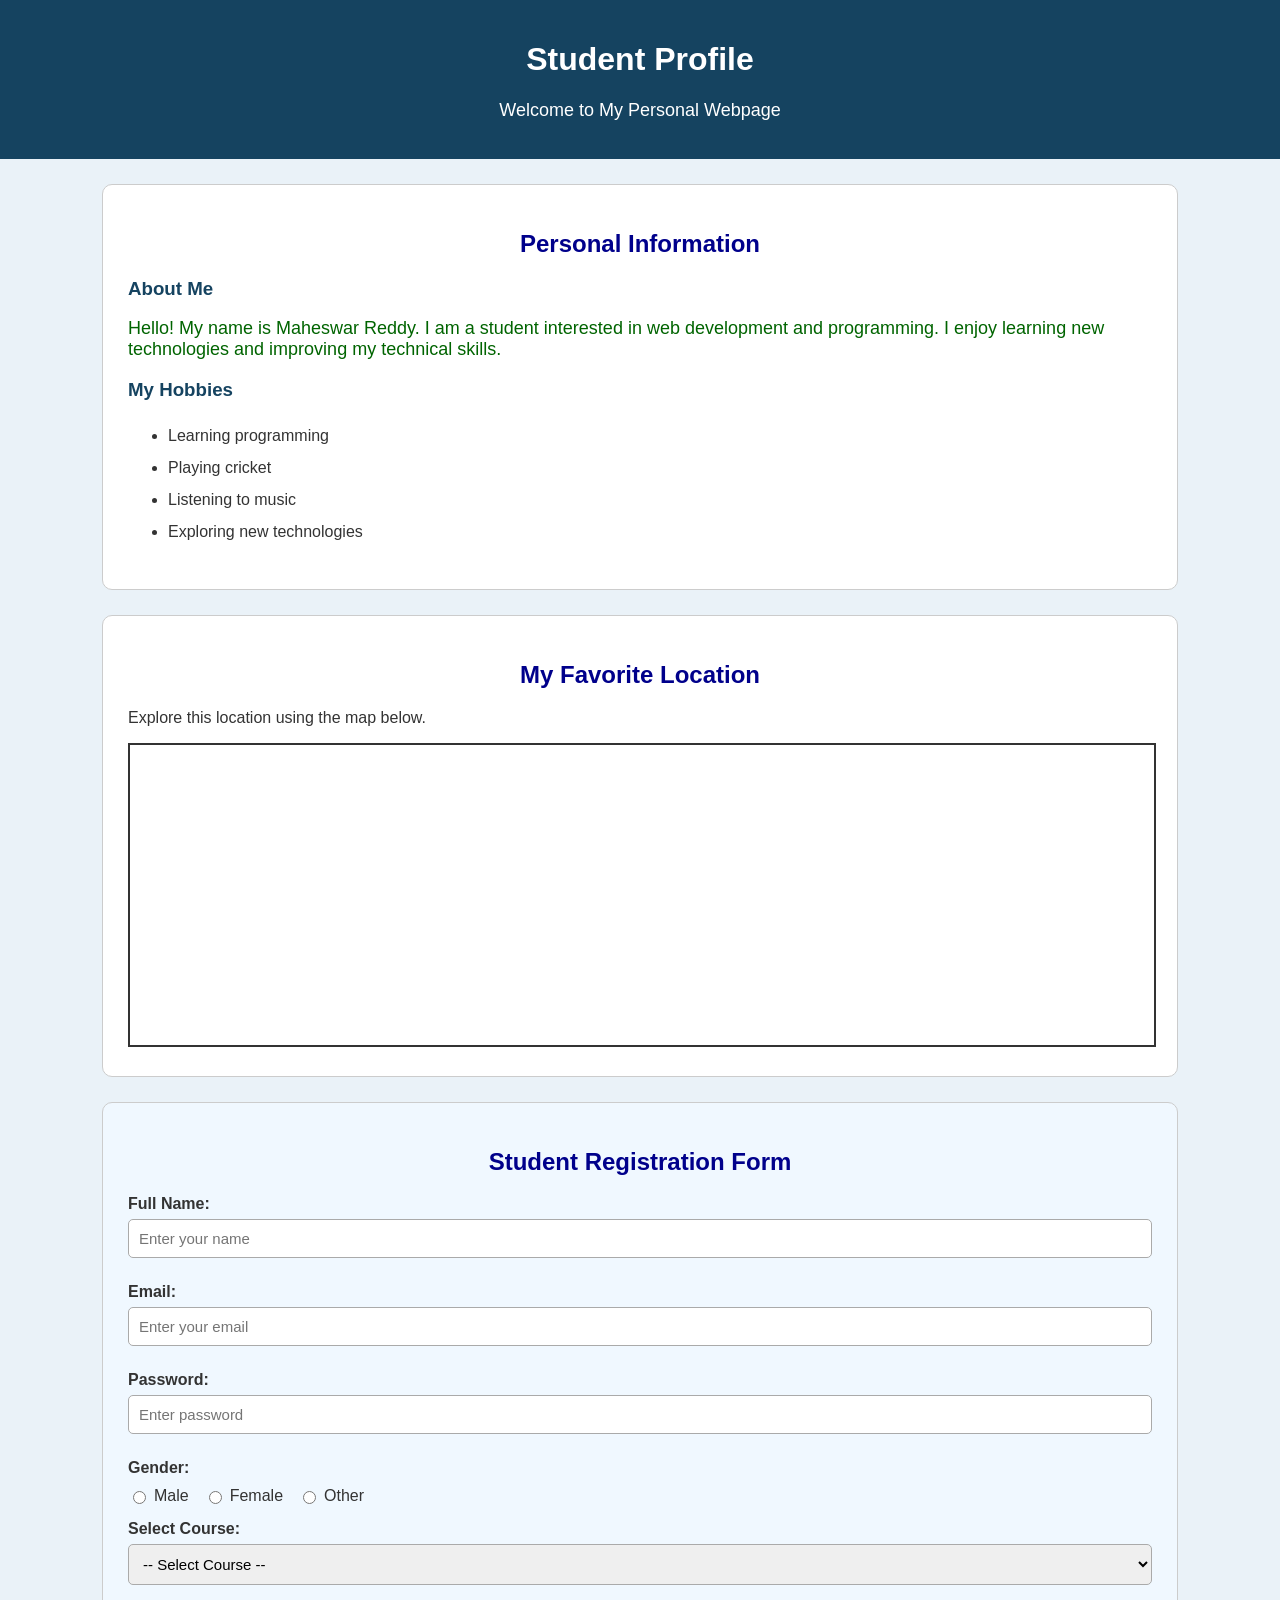
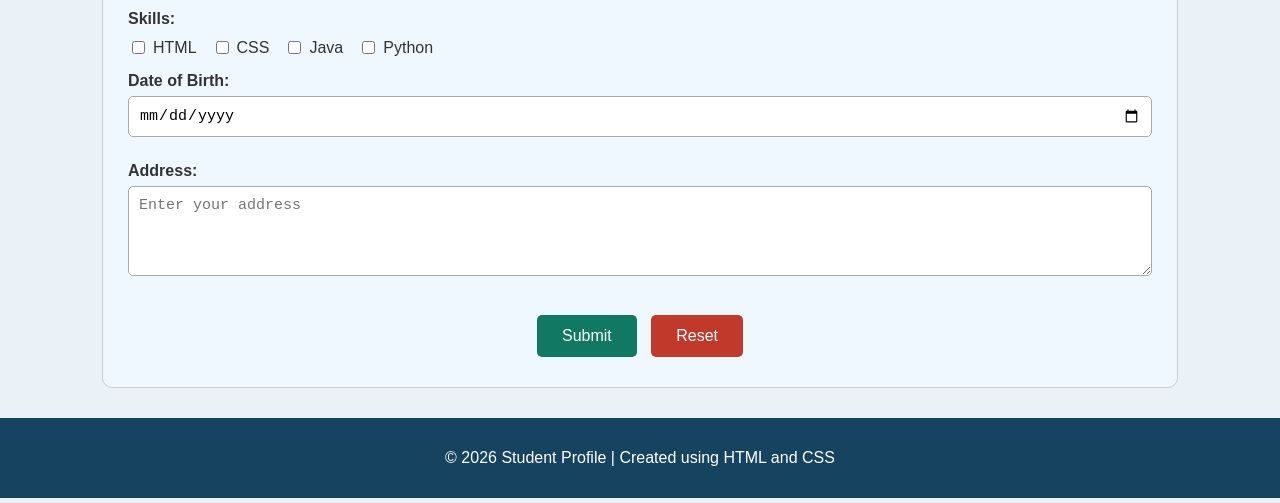
<file: index.html>
<!DOCTYPE html>
<html lang="en">
<head>
    <meta charset="UTF-8">
    <meta name="viewport" content="width=device-width, initial-scale=1.0">
    <title>Student Profile</title>

    <!-- External CSS -->
    <link rel="stylesheet" href="style.css">

    <!-- Internal CSS -->
    <style>
        h2 {
            color: darkblue;
            text-align: center;
        }

        .intro {
            font-size: 18px;
            color: darkgreen;
        }

        #registration {
            background-color: #f0f8ff;
        }

        h1, h3 {
            font-family: Arial, sans-serif;
        }
    </style>
</head>

<body>

    <!-- Personal Profile -->
    <header>
        <h1 style="color: white; text-align: center;">
            Student Profile
        </h1>
        <p class="subtitle">Welcome to My Personal Webpage</p>
    </header>

    <!-- About Me -->
    <section class="container">
        <h2>Personal Information</h2>

        <h3>About Me</h3>

        <p class="intro">
            Hello! My name is Maheswar Reddy.
            I am a student interested in web development
            and programming. I enjoy learning new technologies
            and improving my technical skills.
        </p>

        <h3>My Hobbies</h3>
        <ul>
            <li>Learning programming</li>
            <li>Playing cricket</li>
            <li>Listening to music</li>
            <li>Exploring new technologies</li>
        </ul>
    </section>

    <!-- Iframe -->
    <section class="container">
        <h2>My Favorite Location</h2>

        <p>Explore this location using the map below.</p>

        <iframe
            src="https://www.google.com/maps?q=Hyderabad&output=embed"
            width="100%"
            height="300"
            style="border: 2px solid #333;"
            loading="lazy"
            allowfullscreen>
        </iframe>
    </section>

    <!-- Registration Form -->
    <section class="container" id="registration">
        <h2>Student Registration Form</h2>

        <form action="#" method="post">

            <!-- Name -->
            <label for="name">Full Name:</label>
            <input type="text" id="name"
                   name="name"
                   placeholder="Enter your name"
                   required>

            <!-- Email -->
            <label for="email">Email:</label>
            <input type="email" id="email"
                   name="email"
                   placeholder="Enter your email"
                   required>

            <!-- Password -->
            <label for="password">Password:</label>
            <input type="password" id="password"
                   name="password"
                   placeholder="Enter password"
                   required>

            <!-- Gender -->
            <label>Gender:</label>
            <div class="options">
                <label>
                    <input type="radio" name="gender" value="Male">
                    Male
                </label>

                <label>
                    <input type="radio" name="gender" value="Female">
                    Female
                </label>

                <label>
                    <input type="radio" name="gender" value="Other">
                    Other
                </label>
            </div>

            <!-- Course -->
            <label for="course">Select Course:</label>
            <select id="course" name="course" required>
                <option value="">-- Select Course --</option>
                <option value="CSE">Computer Science</option>
                <option value="ECE">Electronics</option>
                <option value="EEE">Electrical</option>
                <option value="IT">Information Technology</option>
                <option value="MBA">MBA</option>
            </select>

            <!-- Skills -->
            <label>Skills:</label>
            <div class="options">
                <label>
                    <input type="checkbox" name="skills" value="HTML">
                    HTML
                </label>

                <label>
                    <input type="checkbox" name="skills" value="CSS">
                    CSS
                </label>

                <label>
                    <input type="checkbox" name="skills" value="Java">
                    Java
                </label>

                <label>
                    <input type="checkbox" name="skills" value="Python">
                    Python
                </label>
            </div>

            <!-- Date of Birth -->
            <label for="dob">Date of Birth:</label>
            <input type="date" id="dob" name="dob">

            <!-- Address -->
            <label for="address">Address:</label>
            <textarea id="address" name="address"
                      rows="4"
                      placeholder="Enter your address"></textarea>

            <!-- Buttons -->
            <div class="buttons">
                <button type="submit">Submit</button>
                <button type="reset" class="reset">Reset</button>
            </div>

        </form>
    </section>

    <footer>
        <p>© 2026 Student Profile | Created using HTML and CSS</p>
    </footer>

</body>
</html>
</file>
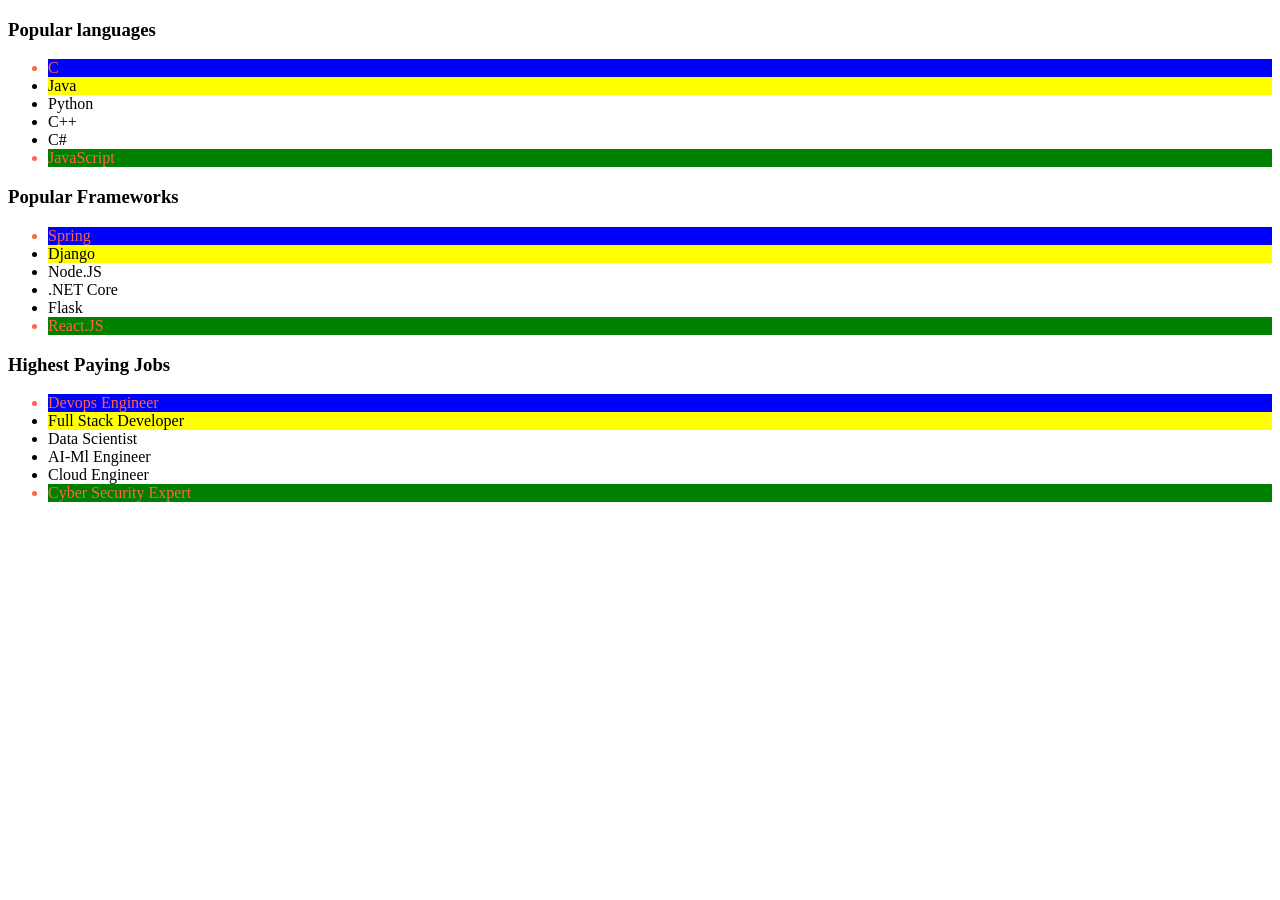
<file: child.html>
<!DOCTYPE html>
<html>
<head>
    <title>Document</title>
    <link rel="stylesheet" href="style3.css">
</head>
<body>
    <div>
        <h3>Popular languages</h3>
        <ul>
            <li>C</li>
            <li>Java </li>
            <li>Python</li>
            <li>C++</li>
            <li>C#</li>
            <li>JavaScript</li>
        </ul>
    </div>
    <div>
        <h3>Popular Frameworks</h3>
        <ul>
            <li>Spring</li>
            <li>Django </li>
            <li>Node.JS</li>
            <li>.NET Core</li>
            <li>Flask</li>
            <li>React.JS</li>
        </ul>
        <h3>Highest Paying Jobs</h3>
        <ul>
            <li>Devops Engineer</li>
            <li>Full Stack Developer</li>
            <li>Data Scientist</li>
            <li>AI-Ml Engineer</li>
            <li>Cloud Engineer</li>
            <li>Cyber Security Expert</li>
        </ul>
    </div>
</body>
</html>
</file>
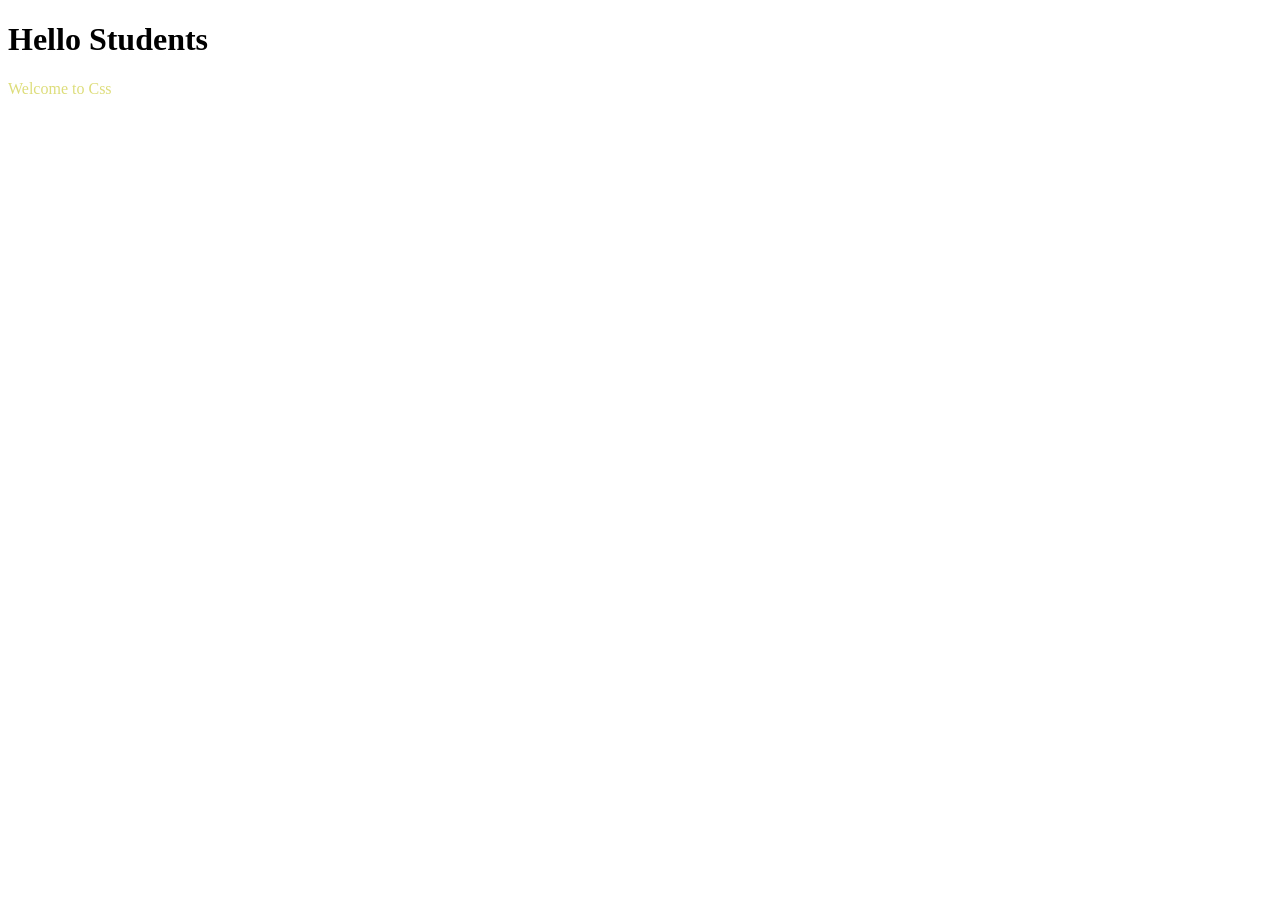
<file: colours.html>
<!DOCTYPE html>
<html lang="en">
<head>
    <meta charset="UTF-8">
    <meta name="viewport" content="width=device-width, initial-scale=1.0">
    <title>Document</title>
    <link rel="stylesheet" href="colours.css">
</head>
<body>
    <h1>Hello Students</h1>
    <p>Welcome to Css</p>
    
</body>
</html>
</file>
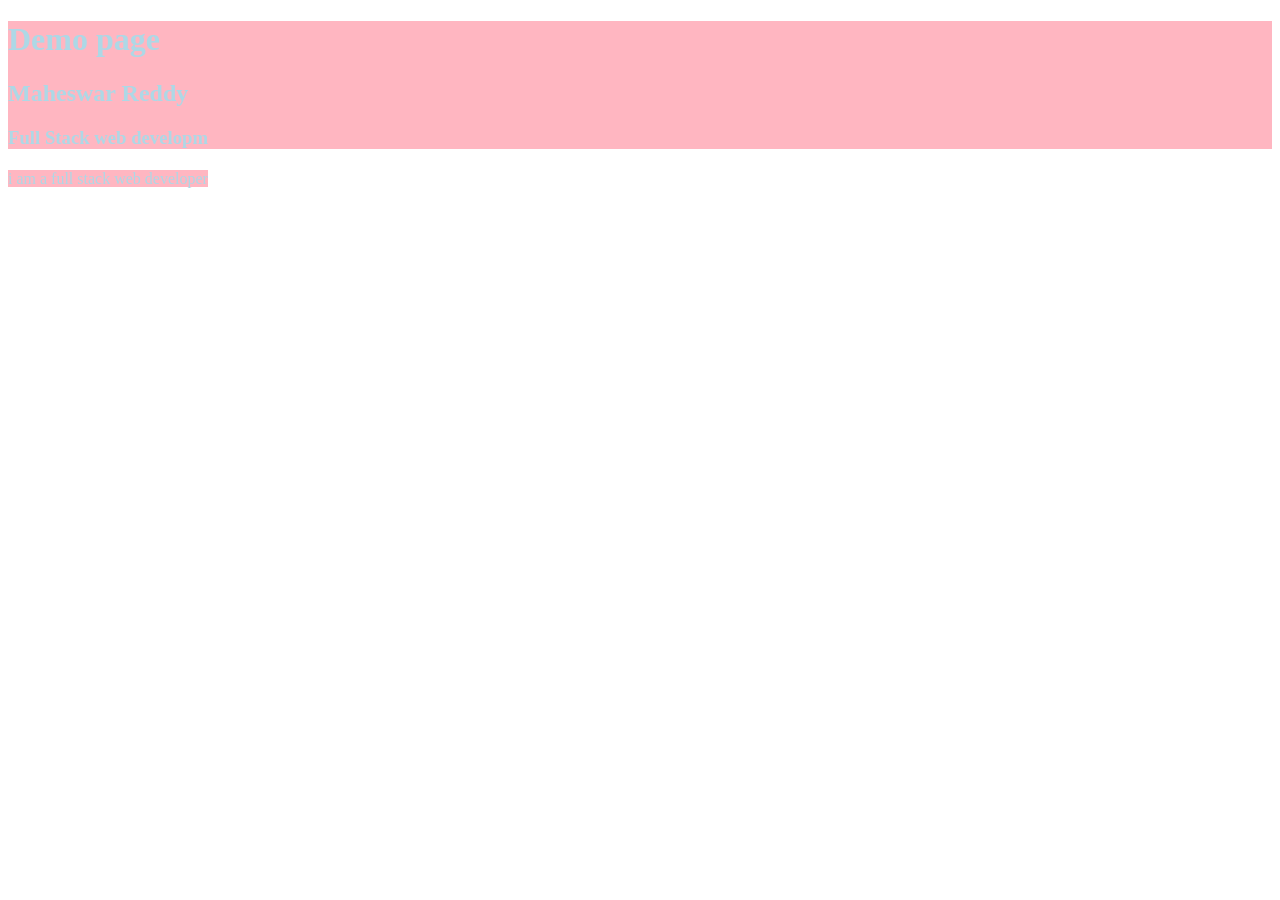
<file: demo.html>
<!DOCTYPE html>
<html lang="en">
<head>
    <meta charset="UTF-8">
    <meta name="viewport" content="width=device-width, initial-scale=1.0">
    <title>demo</title>
  <link rel="stylesheet" href="./demo.css">
</head>
</head>
<body>
<div class="Maheswar">
    <h1>Demo page</h1>
    <h2>Maheswar Reddy</h2>
    <h3>Full Stack web developm</h3>
</div>
<h1></h1><span class="maheswar" style="color: lightblue; background-color: lightpink;">i am a full stack web developer</span></body>
    
</body>
</html>
</file>
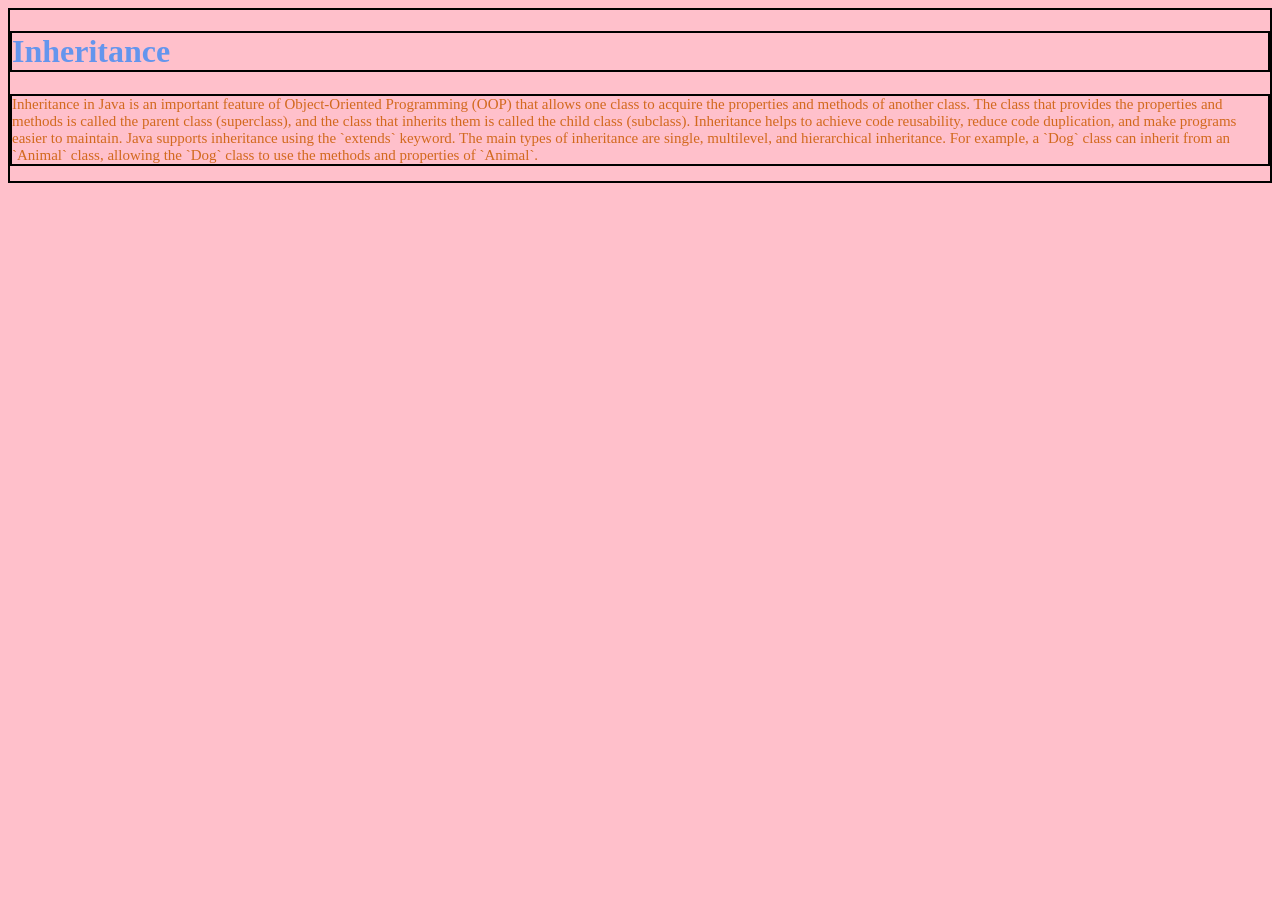
<file: inheritance.html>
<!DOCTYPE html>
<html lang="en">
<head>
    <meta charset="UTF-8">
    <meta name="viewport" content="width=device-width, initial-scale=1.0">
    <title>inheritance</title>
    <link rel="stylesheet" href="inheritance.css">
</head>
<body>
    <h1>Inheritance</h1>
    <p>
        Inheritance in Java is an important feature of Object-Oriented Programming (OOP) that allows one class to acquire the properties and methods of another class. The class that provides the properties and methods is called the parent class (superclass), and the class that inherits them is called the child class (subclass). Inheritance helps to achieve code reusability, reduce code duplication, and make programs easier to maintain. Java supports inheritance using the `extends` keyword. The main types of inheritance are single, multilevel, and hierarchical inheritance. For example, a `Dog` class can inherit from an `Animal` class, allowing the `Dog` class to use the methods and properties of `Animal`.
    </p>
</body>
</html>
</file>
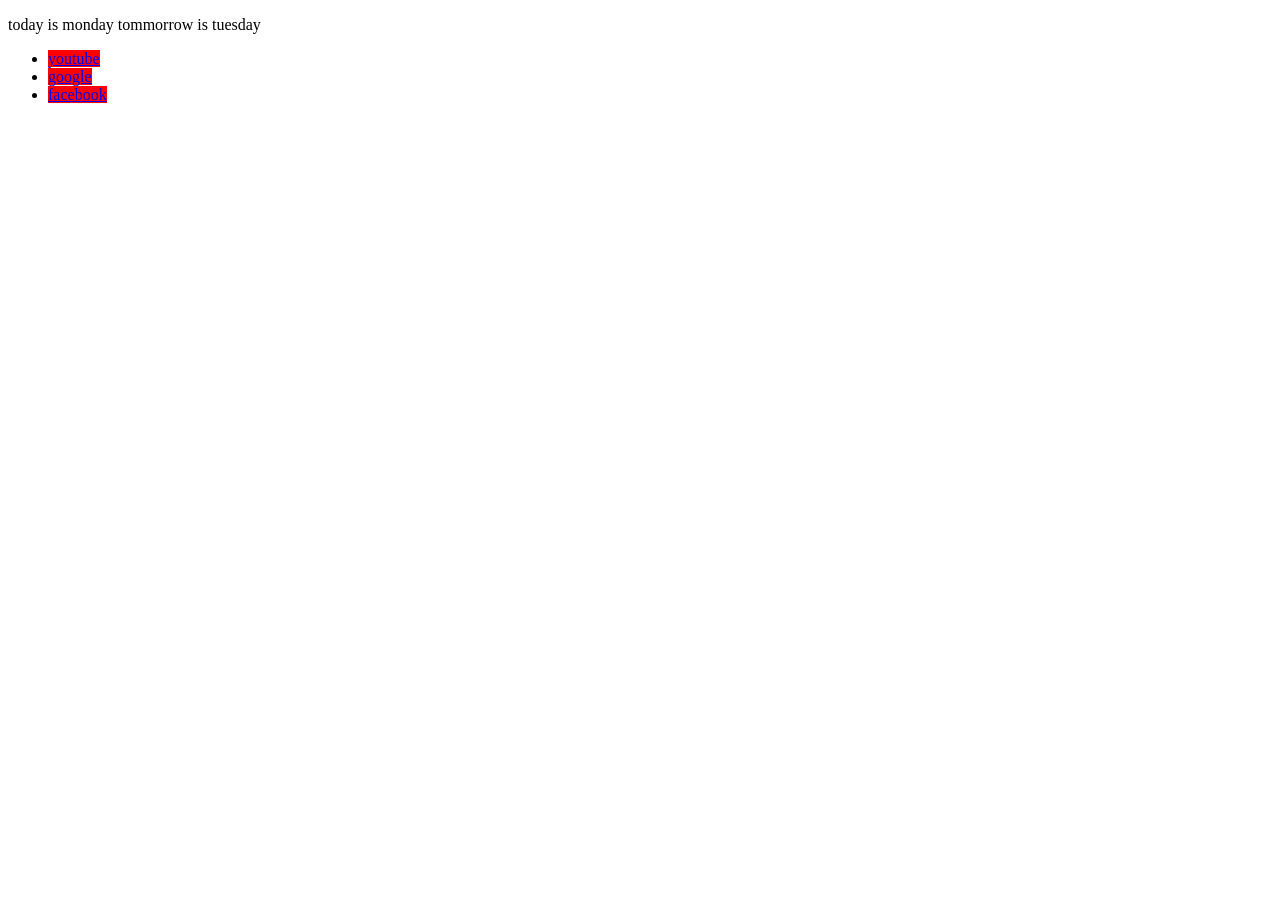
<file: specificity.html>
<!DOCTYPE html>
<html lang="en">
<head>
    <meta charset="UTF-8">
    <meta name="viewport" content="width=device-width, initial-scale=1.0">
    <title>specificity</title>
    <link rel="stylesheet" href="specificity.css">
</head>
<body>
    <p class="para1">
        today is monday
        tommorrow is tuesday
    </p>
    <ul>
        <li>
            <a  class="para.1" href="www,youtube.in">youtube</a>
        </li>

        <li>
            <a href="www.google.in">google</a>
        </li>
        <li>
            <a href="www.facebook.in">facebook</a>
        </li>
    </ul>
</body>
</html>
</file>
<file: style.css>
/* Element Selector */
body {
    font-family: Arial, sans-serif;
    background-color: #eaf2f8;
    margin: 0;
    padding: 0;
    color: #333;
}

/* Header */
header {
    background-color: #154360;
    padding: 20px;
    text-align: center;
}

.subtitle {
    color: white;
    font-size: 18px;
}

/* Class Selector */
.container {
    width: 80%;
    margin: 25px auto;
    padding: 25px;
    background-color: white;
    border: 1px solid #ccc;
    border-radius: 10px;
}

/* ID Selector */
#registration {
    background-color: #f0f8ff;
}

/* Group Selector */
h2, h3 {
    color: #154360;
}

/* List */
ul {
    line-height: 2;
}

/* Form */
form {
    width: 100%;
}

label {
    display: block;
    margin-top: 15px;
    margin-bottom: 6px;
    font-weight: bold;
}

input[type="text"],
input[type="email"],
input[type="password"],
input[type="date"],
select,
textarea {
    width: 100%;
    padding: 10px;
    margin-bottom: 10px;
    border: 1px solid #aaa;
    border-radius: 5px;
    box-sizing: border-box;
    font-size: 15px;
}

.options {
    display: flex;
    flex-wrap: wrap;
    gap: 15px;
    margin: 10px 0;
}

.options label {
    display: flex;
    align-items: center;
    gap: 5px;
    margin: 0;
    font-weight: normal;
}

.options input {
    width: auto;
}

/* Buttons */
.buttons {
    text-align: center;
    margin-top: 20px;
}

button {
    background-color: #117864;
    color: white;
    padding: 12px 25px;
    border: none;
    border-radius: 5px;
    font-size: 16px;
    cursor: pointer;
    margin: 5px;
}

button:hover {
    background-color: #0b5345;
}

.reset {
    background-color: #c0392b;
}

.reset:hover {
    background-color: #922b21;
}

/* Footer */
footer {
    background-color: #154360;
    color: white;
    text-align: center;
    padding: 15px;
    margin-top: 30px;
}

/* Responsive Design */
@media (max-width: 600px) {
    .container {
        width: 90%;
        padding: 15px;
        box-sizing: border-box;
    }

    .options {
        flex-direction: column;
    }
}
</file>
<file: style3.css>
li:first-child {
    background-color:blue;
}
li:last-child {
    background-color:green;
}

li:nth-child(2){
    background-color:yellow;
}
li:first-child,li:last-child {
    color:tomato;

}
</file>
<file: colours.css>
h1{
    color: red rbg(255,125,125);
}
p{
    color: #DDDD7B;
}
</file>
<file: demo.css>
.Maheswar {
    color:lightblue;
    background-color:lightpink;

}
.maheswar{
    
}
</file>
<file: inheritance.css>
body{
    background-color:pink;
    font-family: cursive;
    border: 2px solid black;
    color:cornflowerblue;
}

h1{
    font-family: 18px;
    border:inherit;

}

P{
    font-size: 15px;
    border: inherit;
    color:chocolate;
}
</file>
<file: specificity.css>
a.para1{
    background-color:blueviolet;
}
a[href]
{
    background-color:red;
}
</file>
